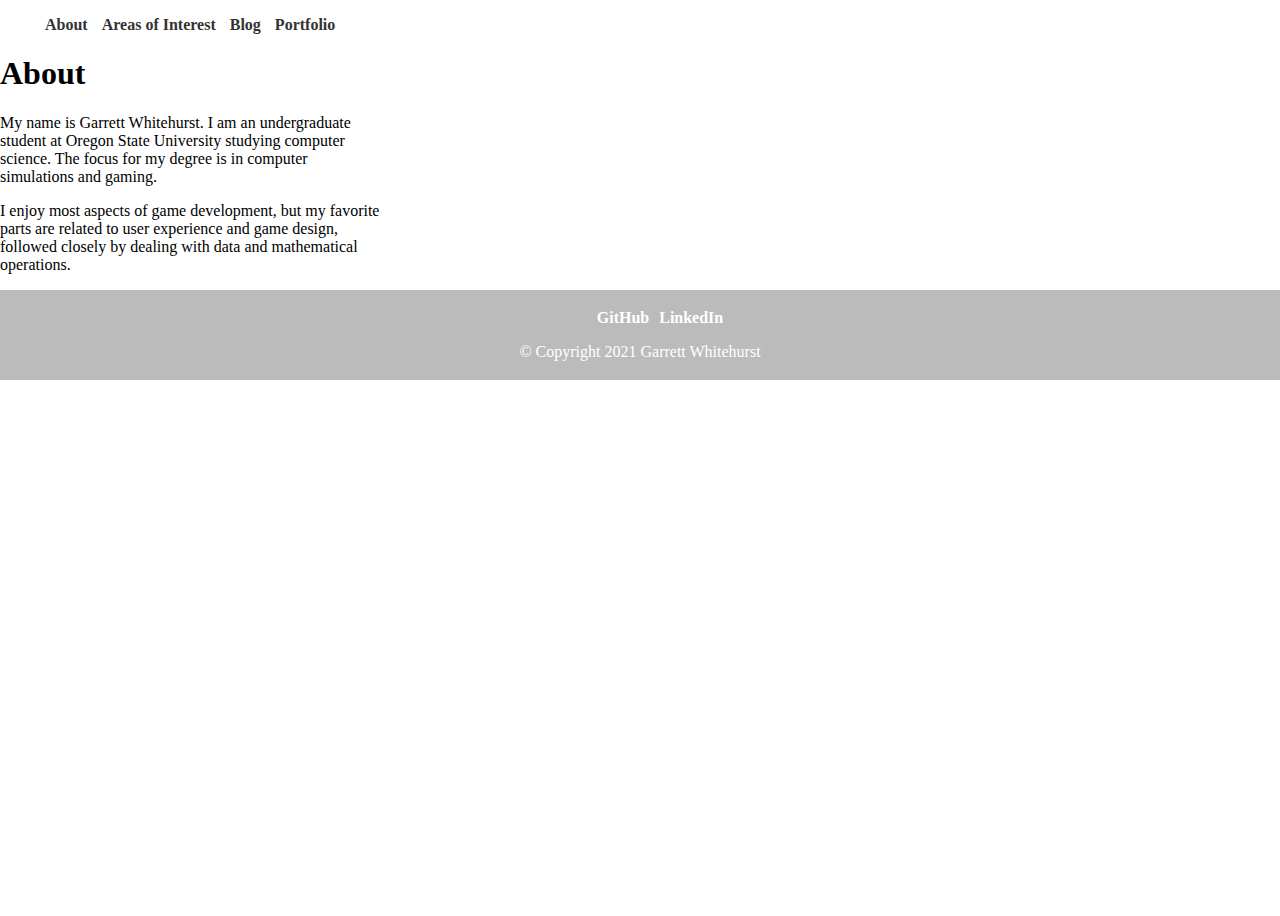
<file: index.html>
<!DOCTYPE html>
<html>
	<head>
		<meta charset="utf-8">
		<meta name="description" content="OSU CS461 Portfolio">
		<meta name="author" content="Garrett Whitehurst">
		<meta name="keywords" content="Computer Science, CS, Portfolio">
		<meta name="viewport" content="width=device-width, initial-scale=1.0">
		
		<title>Garrett Whitehurst</title>
		
		<link rel="stylesheet" type="text/css" href="main.css" media="screen">
	</head>
	<body>
		<header>
			<ul>
				<li><a href="index.html">About</a></li>
				<li><a href="aoi.html">Areas of Interest</a></li>
				<li><a href="blog.html">Blog</a></li>
				<li><a href="portfolio.html">Portfolio</a></li>
			</ul>
		</header>
		<article class="about">
			<h1>About</h1>
			<p>My name is Garrett Whitehurst. I am an undergraduate student at Oregon State University
			studying computer science. The focus for my degree is in computer simulations and gaming.</p>
			<p>I enjoy most aspects of game development, but my favorite parts are related to user experience
			and game design, followed closely by dealing with data and mathematical operations.</p>
		</article>
		<footer>
			<p><ul><li><a href="https://github.com/whitehug">GitHub</a></li><li><a href="https://www.linkedin.com/in/garrett-whitehurst-827862158/">LinkedIn</a></li></ul></p>
			<p>&copy; Copyright 2021 Garrett Whitehurst</p>
		</footer>
	</body>
</html>
</file>
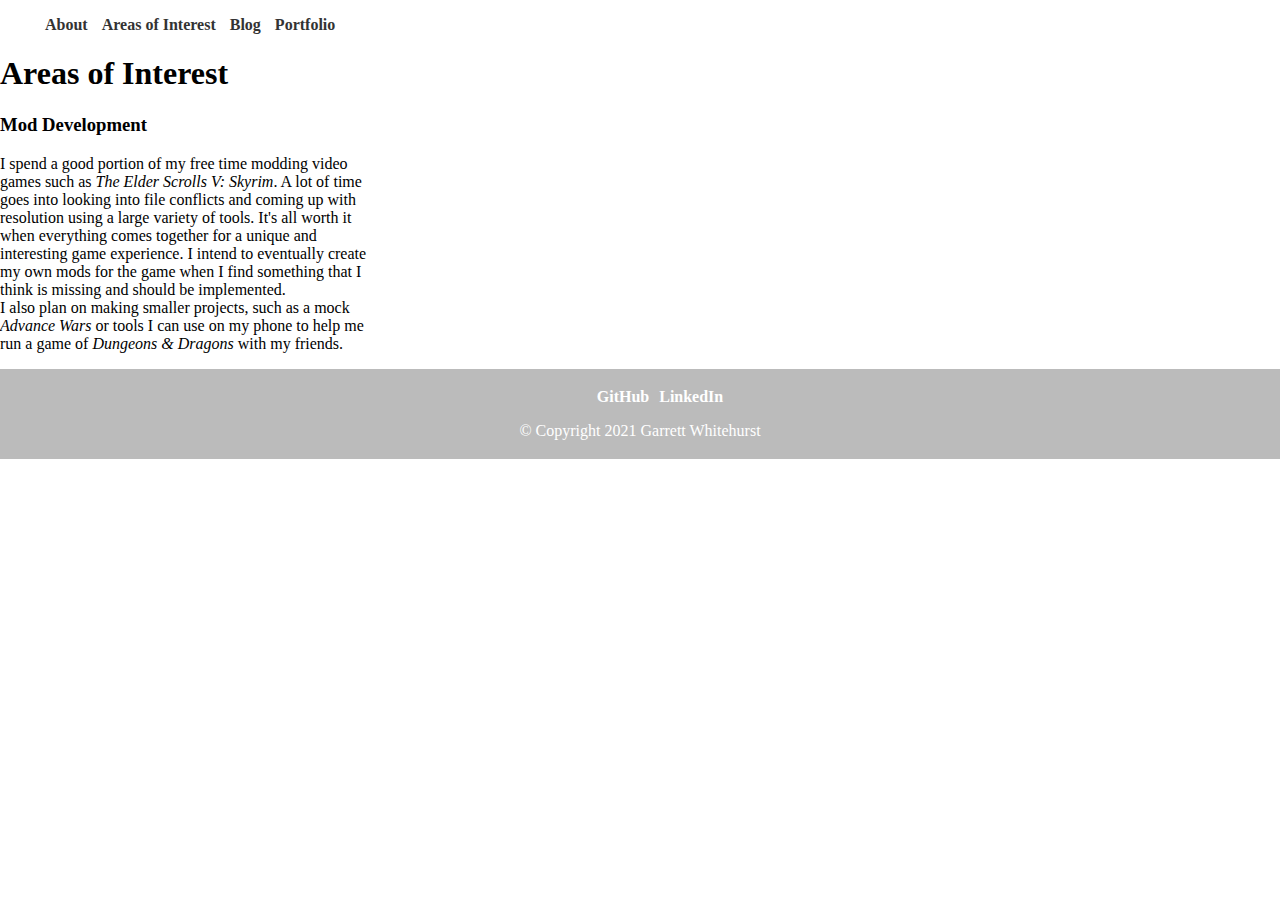
<file: aoi.html>
<!DOCTYPE html>
<html>
	<head>
		<meta charset="utf-8">
		<meta name="description" content="OSU CS461 Portfolio">
		<meta name="author" content="Garrett Whitehurst">
		<meta name="keywords" content="Computer Science, CS, Portfolio">
		<meta name="viewport" content="width=device-width, initial-scale=1.0">
		
		<title>Garrett Whitehurst</title>
		
		<link rel="stylesheet" type="text/css" href="main.css" media="screen">
	</head>
	<body>
		<header>
			<ul>
				<li><a href="index.html">About</a></li>
				<li><a href="aoi.html">Areas of Interest</a></li>
				<li><a href="blog.html">Blog</a></li>
				<li><a href="portfolio.html">Portfolio</a></li>
			</ul>
		</header>
		<article class="about">
			<h1>Areas of Interest</h1>
			<h3>Mod Development</h3>
			<p>I spend a good portion of my free time modding video games such as 
			<i>The Elder Scrolls V: Skyrim</i>. A lot of time goes into looking into
			file conflicts and coming up with resolution using a large variety of tools.
			It's all worth it when everything comes together for a unique and interesting
			game experience. I intend to eventually create my own mods for the game when
			I find something that I think is missing and should be implemented.<br>
			I also plan on making smaller projects, such as a mock <i>Advance Wars</i>
			 or tools I can use on my phone to help me run a game of
			<i>Dungeons & Dragons</i> with my friends.</p>
		</article>
		<footer>
			<p><ul><li><a href="https://github.com/whitehug">GitHub</a></li><li><a href="https://www.linkedin.com/in/garrett-whitehurst-827862158/">LinkedIn</a></li></ul></p>
			<p>&copy; Copyright 2021 Garrett Whitehurst</p>
		</footer>
	</body>
</html>
</file>
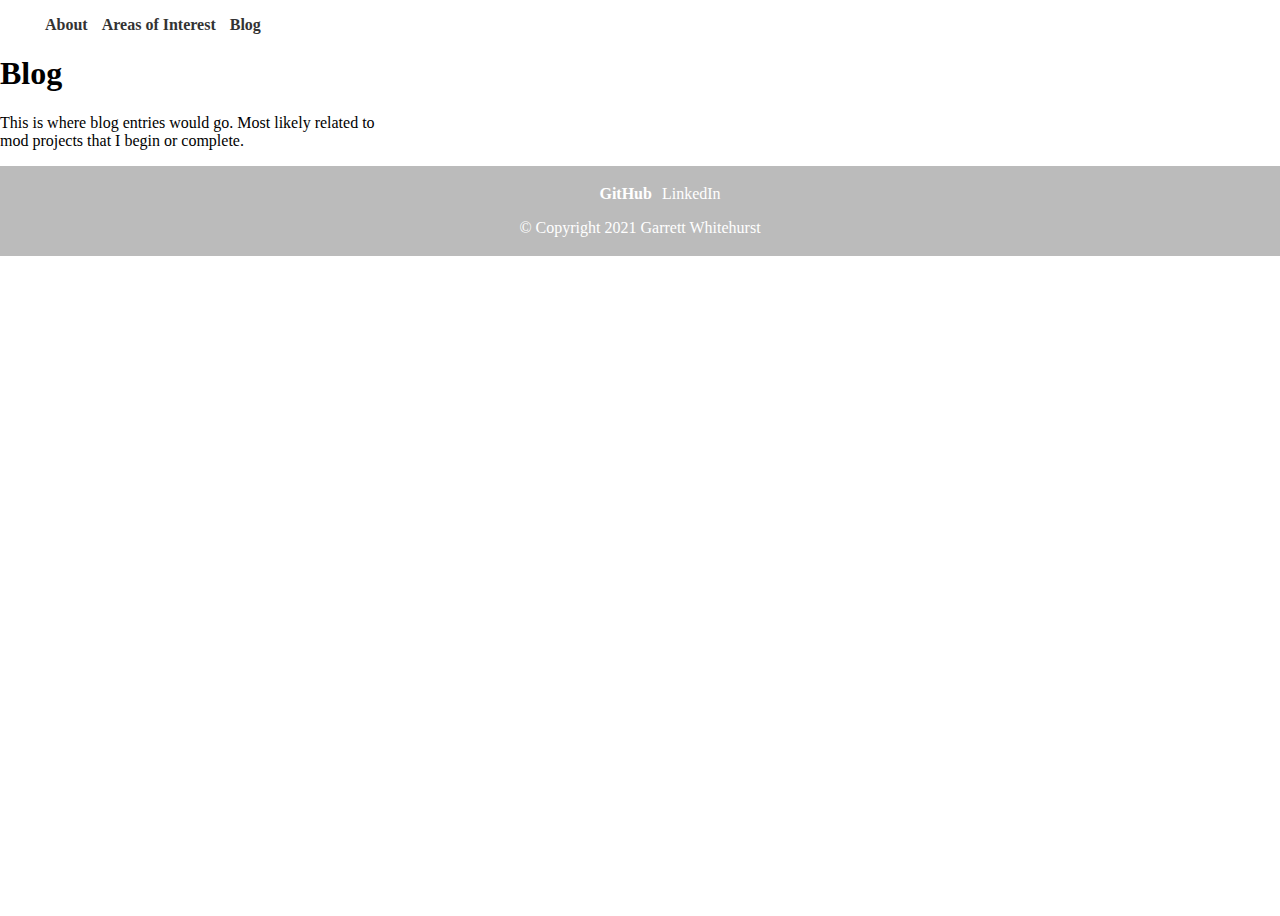
<file: blog.html>
<!DOCTYPE html>
<html>
	<head>
		<meta charset="utf-8">
		<meta name="description" content="OSU CS461 Portfolio">
		<meta name="author" content="Garrett Whitehurst">
		<meta name="keywords" content="Computer Science, CS, Portfolio">
		<meta name="viewport" content="width=device-width, initial-scale=1.0">
		
		<title>Garrett Whitehurst</title>
		
		<link rel="stylesheet" type="text/css" href="main.css" media="screen">
	</head>
	<body>
		<header>
			<ul>
				<li><a href="index.html">About</a></li>
				<li><a href="aoi.html">Areas of Interest</a></li>
				<li><a href="blog.html">Blog</a></li>
			</ul>
		</header>
		<article class="about">
			<h1>Blog</h1>
			<p>This is where blog entries would go. Most likely related to mod projects that I begin or complete.</p>		
		</article>
		<footer>
			<p><ul><li><a href="https://github.com/whitehug">GitHub</a></li><li>LinkedIn</li></ul></p>
			<p>&copy; Copyright 2021 Garrett Whitehurst</p>
		</footer>
	</body>
</html>
</file>
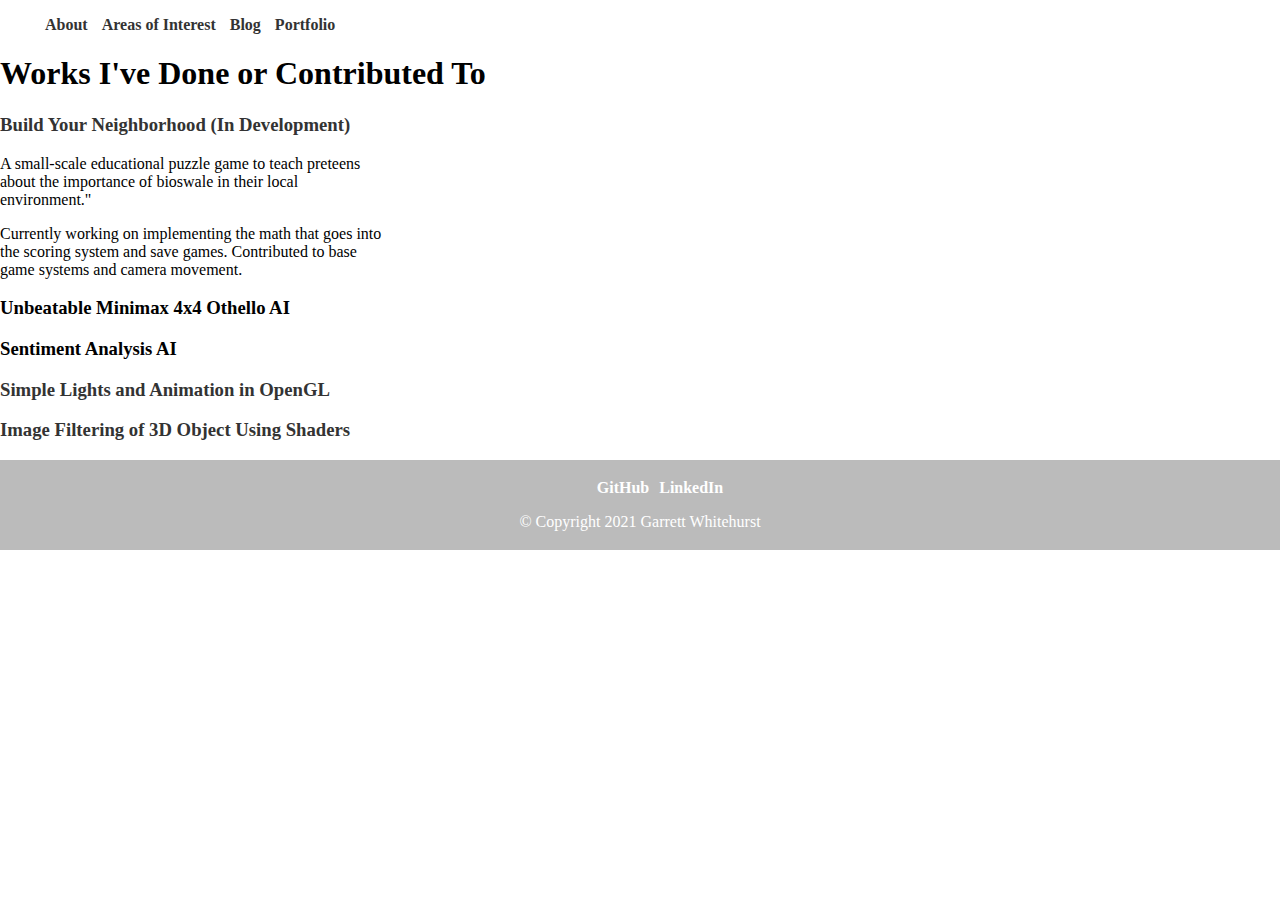
<file: portfolio.html>
<!DOCTYPE html>
<html>
	<head>
		<meta charset="utf-8">
		<meta name="description" content="OSU CS461 Portfolio">
		<meta name="author" content="Garrett Whitehurst">
		<meta name="keywords" content="Computer Science, CS, Portfolio">
		<meta name="viewport" content="width=device-width, initial-scale=1.0">
		
		<title>Garrett Whitehurst</title>
		
		<link rel="stylesheet" type="text/css" href="main.css" media="screen">
	</head>
	<body>
		<header>
			<ul>
				<li><a href="index.html">About</a></li>
				<li><a href="aoi.html">Areas of Interest</a></li>
				<li><a href="blog.html">Blog</a></li>
				<li><a href="portfolio.html">Portfolio</a></li>
			</ul>
		</header>
		<article class="about">
			<h1>Works I've Done or Contributed To</h1>
			<h3><a href="https://github.com/nraymon/BuildYourNeighborhood">Build Your Neighborhood (In Development)</a></h3>
			<p>A small-scale educational puzzle game to teach preteens about the importance of bioswale in their local environment."
			<p>Currently working on implementing the math that goes into the scoring system and save games. Contributed to base game systems and camera movement.</p>
			<h3>Unbeatable Minimax 4x4 Othello AI</h3>
			<h3>Sentiment Analysis AI</h3>
			<h3><a href="images/Colors.png">Simple Lights and Animation in OpenGL</a></h3>
			<h3><a href="images/RRCat.png">Image Filtering of 3D Object Using Shaders</a></h3>
		</article>
		<footer>
			<p><ul><li><a href="https://github.com/whitehug">GitHub</a></li><li><a href="https://www.linkedin.com/in/garrett-whitehurst-827862158/">LinkedIn</a></li></ul></p>
			<p>&copy; Copyright 2021 Garrett Whitehurst</p>
		</footer>
	</body>
</html>
</file>
<file: main.css>
html, body {
	margin: 0px;
	padding: 0px;
	min-height: 100%;
	height: 100%;
}

footer {
	text-align: center;
	padding: 3px;
	background-color: #bbbbbb;
	color: white;
}

a:link, a:visited, a:active, a:hover {
	text-decoration: none;
	color: #333333;
	font-weight: bold;
}

footer a:link,
footer a:visited,
footer a:active,
footer a:hover {
	text-decoration: none;
	color: white;
}

ul > li {
	display: inline
}

li{
	padding: 5px;
}

article p {
	width: 30%;
}
</file>
